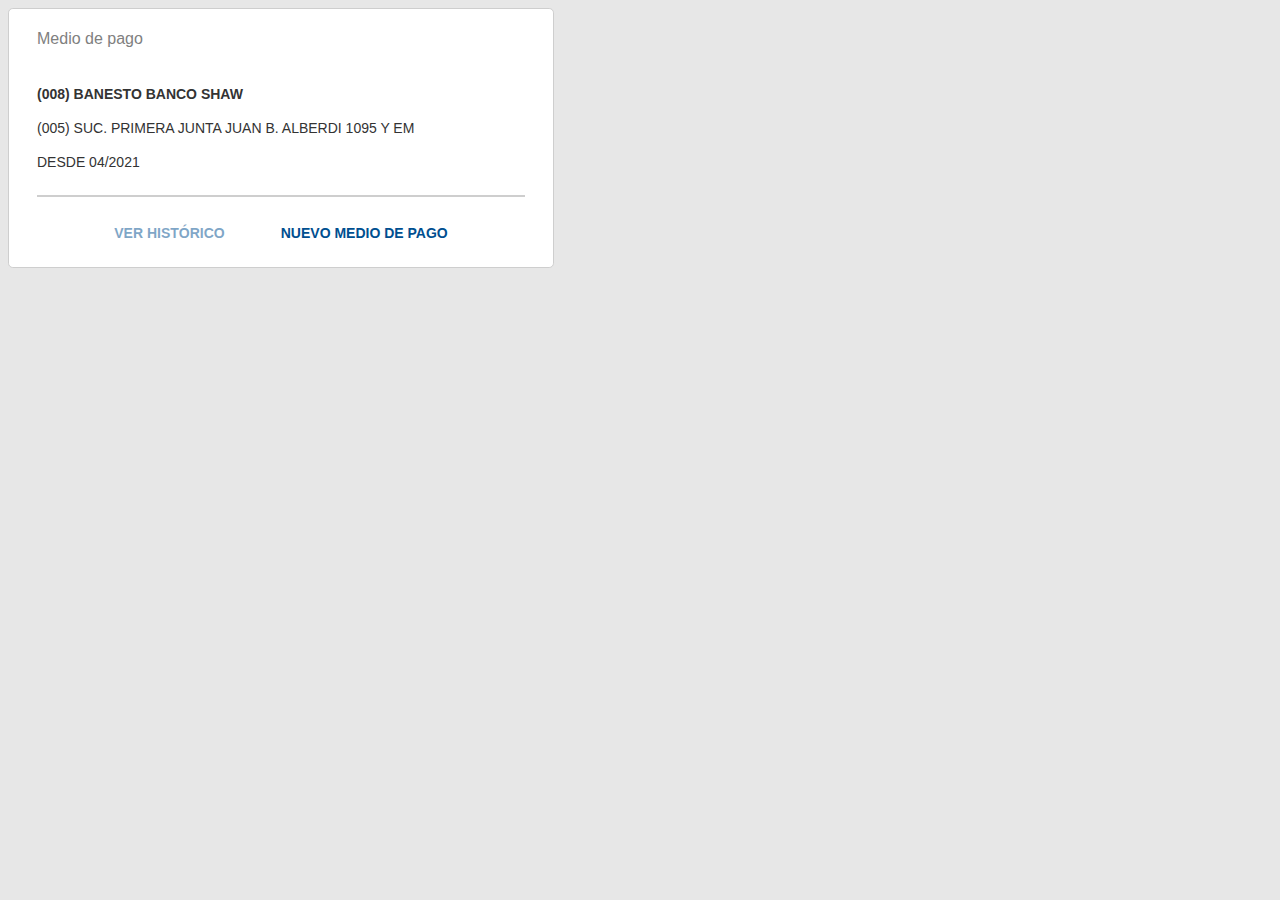
<file: Card 2/index.html>
<!DOCTYPE html>

<html lang="es">



<head>



    <meta charset="UTF-8">

    <meta http-equiv="X-UA-Compatible" content="IE=edge">

    <meta name="viewport" content="width=device-width, initial-scale=1.0">

    <title>Card 2</title>

    <link href="css/anses-ui.css" rel="stylesheet">



</head>



<body>



    <div class="contenedor">


        <div class="titulo">

            <p>Medio de pago</p>

        </div>
        
        <div>
            
            <p class="infoCard"><strong>(008) BANESTO BANCO SHAW</strong></p>
            
            <p class="infoCard">(005) SUC. PRIMERA JUNTA JUAN B. ALBERDI 1095 Y EM</p>
            
            <p class="infoCard">DESDE 04/2021<!-- reemplazar por &nbsp; si no hay fecha --></p>
                        
        </div>
        
        <hr />

        <div class="botones">

            <!-- comentar el <div class="desactivado">...</div> en caso de que se un solo botón -->

            <div class="desactivado">

                <a class="botonSecundario" href="#">VER HISTÓRICO</a>

            </div>

            <div class="normal">

                <a class="botonPrimario" href="#">NUEVO MEDIO DE PAGO</a>

            </div>
    
        </div>


    </div>



</body>



</html>
</file>
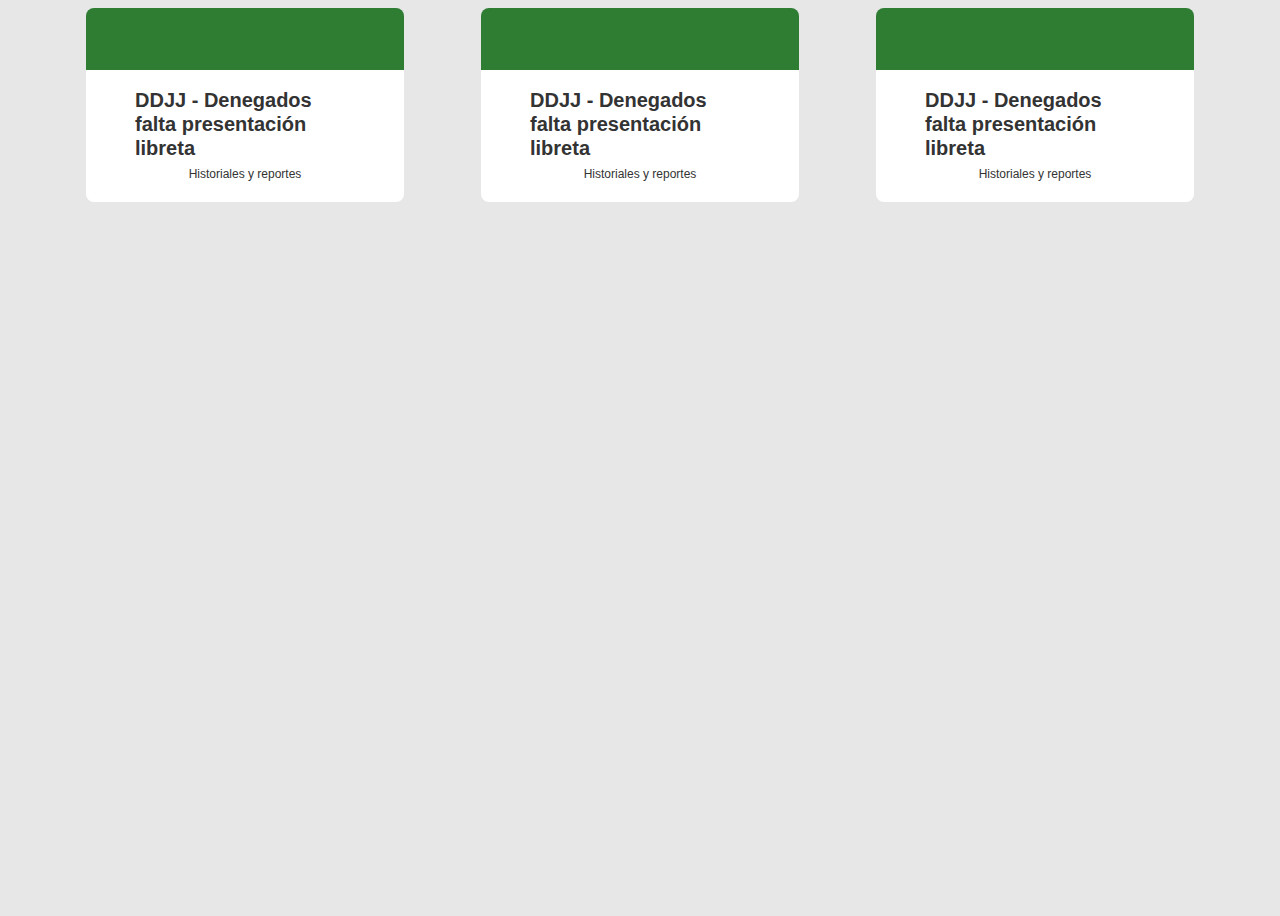
<file: Card Acceso/index.html>
<!DOCTYPE html>

<html lang="es">



<head>

    <meta charset="UTF-8">
    <meta http-equiv="X-UA-Compatible" content="IE=edge">
    <meta name="viewport" content="width=device-width, initial-scale=1.0">
    <title>Card Acceso</title>
    <link href="css/anses-ui.css" rel="stylesheet">

</head>



<body>

    <div class="contenedor">

        <div class="cajas">

            <div class="caja">

                <div class="fondoVerde">
                    <i class="fa-regular fa-magnifying-glass" aria-hidden="true"></i>
                </div>

                <div class="fondoBlanco">
                    <div class="textos">
                        <h3>DDJJ - Denegados falta presentación libreta</h3>
                        <p>Historiales y reportes</p>
                    </div>
                </div>

            </div>

            <div class="caja">

                <div class="fondoVerde">
                    <i class="fa-regular fa-magnifying-glass" aria-hidden="true"></i>
                </div>

                <div class="fondoBlanco">
                    <div class="textos">
                        <h3>DDJJ - Denegados falta presentación libreta</h3>
                        <p>Historiales y reportes</p>
                    </div>
                </div>

            </div>

            <div class="caja">

                <div class="fondoVerde">
                    <i class="fa-regular fa-magnifying-glass" aria-hidden="true"></i>
                </div>

                <div class="fondoBlanco">
                    <div class="textos">
                        <h3>DDJJ - Denegados falta presentación libreta</h3>
                        <p>Historiales y reportes</p>
                    </div>
                </div>

            </div>

        </div>

    </div>

</body>


</html>
</file>
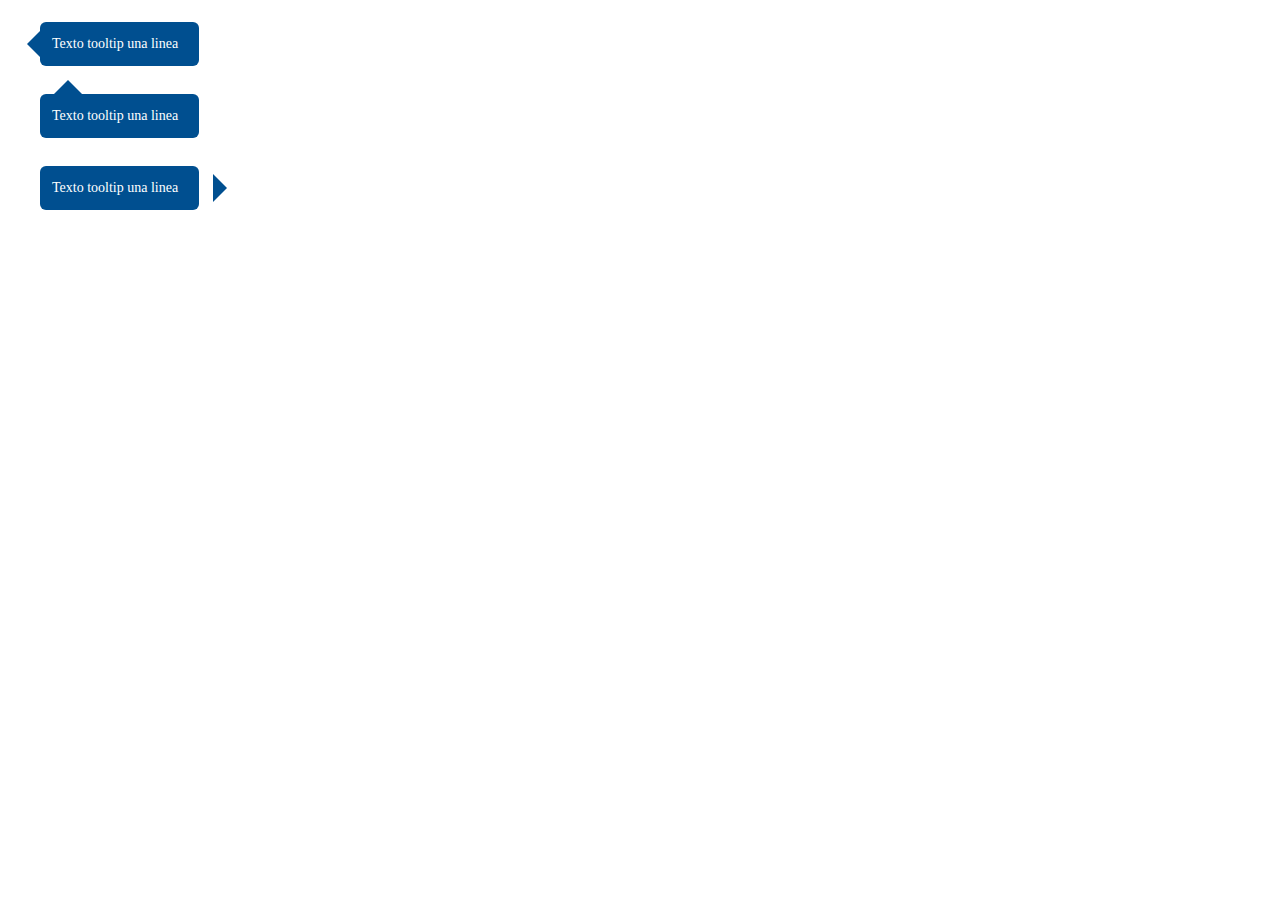
<file: Tooltip/index.html>
<!DOCTYPE html>
<html lang="en">
<head>
    <meta charset="UTF-8">
    <meta http-equiv="X-UA-Compatible" content="IE=edge">
    <meta name="viewport" content="width=device-width, initial-scale=1.0">
    <title>Tooltip</title>
    <link rel="stylesheet" href="css/anses-ui.css">
</head>
<body>
    <div class="contenedor">
        <div class="tooltipDerecha">
            <p class="textoEjemplo">Texto tooltip una linea</p>
        </div>
        <div class="tooltipAbajo">
            <p class="textoEjemplo">Texto tooltip una linea</p>
        </div>
        <div class="tooltipIzquierda">
            <p class="textoEjemplo">Texto tooltip una linea</p>
        </div>
    </div>
</body>
</html>
</file>
<file: Card 2/css/anses-ui.css>
/* selector universal */

* {

    margin: 0;

    padding: 0;

    text-decoration: none;

}



/* configuración de fondo y línea hr */



body {

    background-color: #E7E7E7;

    color: #333333;

    font-family: "Encode Sans", sans-serif;

    font-size: 14px;

    font-weight: 500;

    line-height: 18px;

    padding: 8px;

}



hr {

    border: 0.4px solid #CECECE;

    margin: 8px 0px 20px;

}



/* contenedor de card */



.contenedor {

    background: #FFFFFF;

    border: 1px solid #CECECE;

    border-radius: 0.3rem;

    display: inline-block;

    flex-direction: column;

    height: 218px;

    padding: 20px 28px;

    width: 488px;

}



/* título de card */



.titulo p {

    color: #808080;

    font-size: 16px;

    padding-bottom: 36px;

    line-height: 20px;

}



/* información de card */



.infoCard {

    display: flex;

    flex-direction: row;

    padding-bottom: 16px;

}



/* botónes */



.botones {

    display: flex;

    flex-direction: row;

    justify-content: center;

    gap: 24px;

    line-height: 24px;


}

.normal a:hover{

    background: #A7CBEA;

}

.botonSecundario{

    opacity: 0.5;

}

.botonPrimario,
.botonSecundario {

    border-radius: 5px;

    color: #004F90;

    display: flex;

    flex-direction: row;

    align-items: center;

    padding: 4px 16px;

    font-weight: 700;

}
</file>
<file: Tooltip/css/anses-ui.css>
/* contenedor con tres ejemplos de tooltips */

.contenedor {
	align-items: flex-start;
	display: flex;
	flex-direction: column;
	padding: 0 2rem;
}

/* configuración de caja de texto */

.textoEjemplo{
	background-color: #004F90;
	border-radius: 0.375rem;
	color: #FFF;
	font-family: 'Encode Sans';
	font-size: .875rem;
	font-weight: 500;
	line-height: 1.5rem;
	padding: .625rem 1.313rem .625rem .75rem;
	position: relative;
}

/* configuración de flechas indicadoras */

.tooltipAbajo p::before,
.tooltipDerecha p::before,
.tooltipIzquierda p::before{
	content: '';
	border: .875rem solid transparent;
	border-bottom-color: #004F90;
	border-top: none;
	bottom: 100%;
	height: 0;
	position: absolute;
	width: 0;
}

.tooltipAbajo p::before {
	left: 1em; 
}

.tooltipDerecha p::before {
	left: -1.448em;
	top: 1.06em;
	transform: rotate(-90deg);
}

.tooltipIzquierda p::before {
	left: 11.88em; /* cambiar según ancho de texto */
	top: 1.06em;
	transform: rotate(90deg);
}
</file>
<file: Card Acceso/css/anses-ui.css>
/* importé la fuente de íconos desde Font Awesome */

@import url("https://site-assets.fontawesome.com/releases/v6.1.0/css/all.css");

/* selectiores universales */

* {
    font-family: "Encode Sans", sans-serif;
    margin: 0;
    padding: 0;
}

/* configuración de fondo */

.contenedor {
    background-color: #E7E7E7;
    color: #333333;
    display: flex;
    font-size: 0.9rem;
    font-weight: 500;
    height: 100vh;
    justify-content: center;
    line-height: 1.1rem;
    padding: 8px;
}

/* tamaño de la caja contenedora */

.caja {
    height: 169px;
    width: 318px;
}

.cajas{
    display: flex;
    justify-content: space-between;
    width: 1108px;
}

/* configuración de ícono y textos */

.fa-regular {
    color: #fff;
    font-size: 33.86px;
}

.textos {
    display: flex;
    flex-direction: column;
    gap: 6px;
    max-width: 100%;
}

.textos h3 {
    font-size: 20px;
    font-weight: 700;
    line-height: 24px;
    padding: 0px 49px;
}

.textos p {
    font-size: 12px;
    font-weight: 500;
    text-align: center;
}

/* configuración de encabezado y cuerpo de la tarjeta */

.fondoVerde {
    align-items: center;
    background-color: #2E7D33;
    border-radius: 8px 8px 0px 0px;
    display: flex;
    height: 62px;
    justify-content: center;
}

.fondoBlanco {
    align-items: center;
    background-color: #fff;
    border-radius: 0px 0px 8px 8px;
    display: flex;
    flex-direction: column;
    justify-content: center;
    padding: 18px 0px;
}

/* responsive */

@media screen and (min-width: 1367px) {

    .cajas{
        width: 1294px;
    }

    .caja {
        width: 411px;
    }

}
</file>
